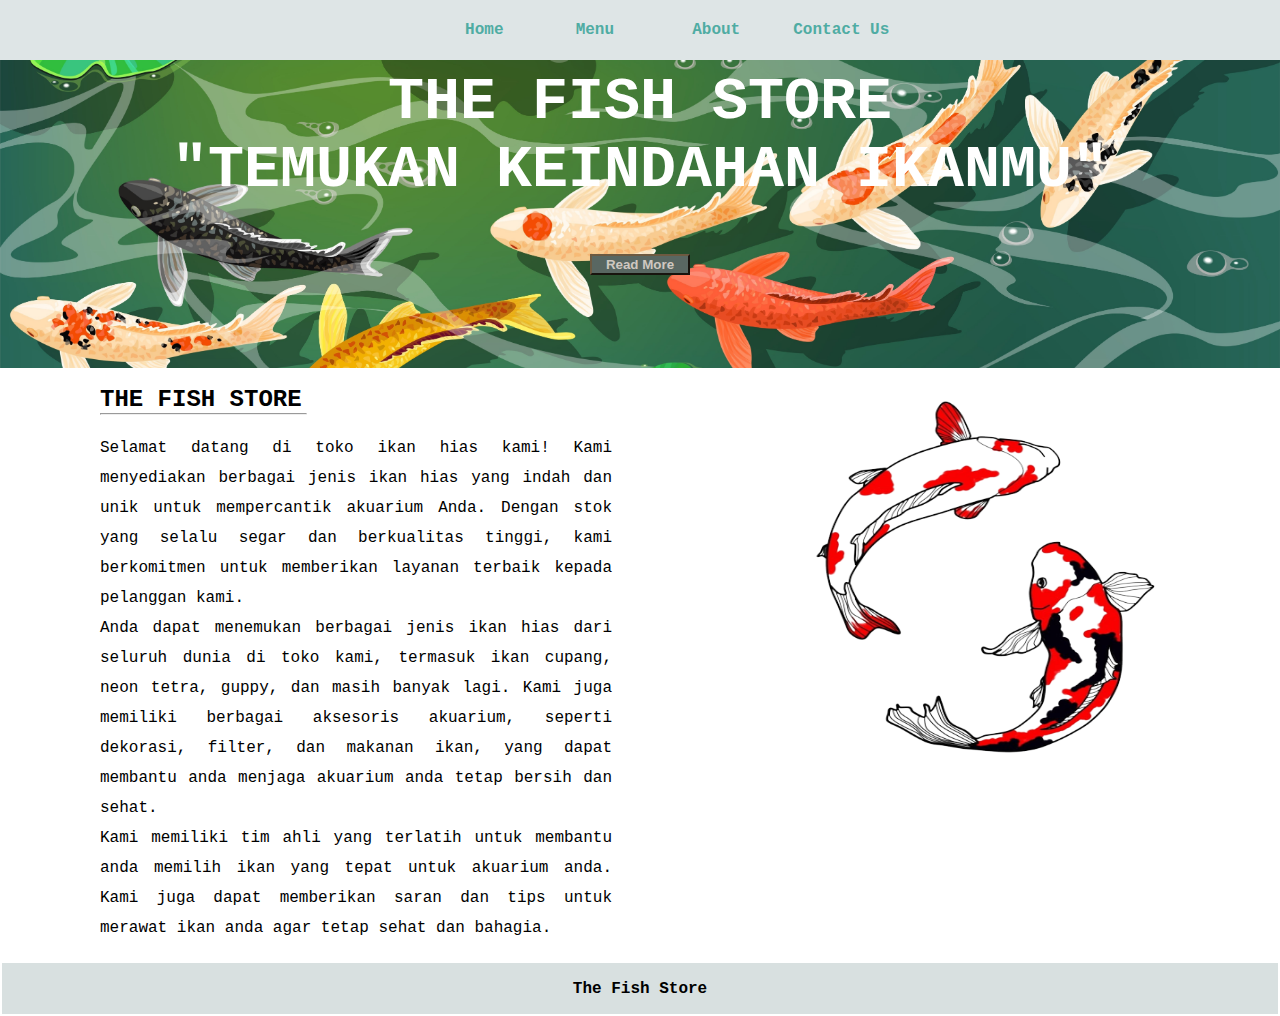
<file: index.html>
<!DOCTYPE html>
<html>

<head>
  <meta charset="utf-8" />
  <meta http-equiv="X-UA-Compatible" content="IE=edge" />
  <meta name="viewport" content="width=device-width, initial-scale=1" />
  <title>Home</title>
</head>

<style>
  * {
    margin: 0;
  }

  body {
    font-family: 'Courier New', Courier, monospace;
    margin: 0;
    padding: 0;
  }

  .header button{
    width:100px;
    border-color: rgb(109, 90, 65);
    background-color: rgb(89, 103, 98);
    color:beige;
    margin-top: 50px;
    cursor: pointer;
  }
  .header a{
    text-decoration: none;
    color:rgb(207,200,192)
  }

  .header {
    background-image: url(img/header-home.jpg);
    height: 300px;
    padding-top: 8px;
    font-size: 60px;
    background-repeat: no-repeat;
    background-size: cover;
    font-family: 'Courier New', Courier, monospace;
    color: rgb(255, 255, 255);
    text-align: center;
  }

  .header img {
    width: 100%;
    height: 340px;
  }

  a {
    color: rgb(79, 172, 163);
    font-weight: bold;
    text-decoration: none;
  }

  .navbar {
    background-color: rgba(143, 168, 170, 0.295);
  }

  .paragraf {
    text-align: justify;
    text-justify: inter-word;
    line-height: 30px;
  }

  .main {
    width: 100%;
  }

  .left {
    margin-left: 100px;
    width: 40%;
    float: left;
  }

  .right img {
    margin-top: 1%;
    width: 400px;
    height: 400px;
    float: right;
    margin-bottom: 1%;
    margin-right: 110px;
  }
</style>

<body>
  <!--Navbar-->
  <div class="navbar">
    <table border="0" cellspacing="20px" width="100%">
      <tr>
        <td width="35%"></td>
        <td align="center">
          <a style="text-decoration: none" href="index.html">Home</a>
        </td>
        <td align="center">
          <a style="text-decoration: none" href="menu.html">Menu</a>
        </td>
        <td align="center">
          <a style="text-decoration: none" href="about.html">About</a>
        </td>
        <td>
          <a style="text-decoration: none" href="contact.html">Contact Us</a>
        </td>
        <td width="20%"></td>
      </tr>
    </table>
  </div>
  <!--End Navbar-->

  <!--Gambar Header-->
  <div class="header">
    <h4>
      THE FISH STORE <br>
      "TEMUKAN KEINDAHAN IKANMU"
    </h4>
    <button>
      <a href="about.html">
        Read More
      </a> 
    </button>
  </div>
  <!--Header End-->

  <!--Main-->
  <div class="main">
    <div class="left">
      <br>
      <h2>THE FISH STORE</h2>
      <hr width="40%" align="left" />
      <br>
      <div class="paragraf">
        Selamat datang di toko ikan hias kami!
        Kami menyediakan berbagai jenis ikan hias yang indah dan unik untuk mempercantik akuarium Anda. Dengan stok yang
        selalu segar dan berkualitas tinggi, kami berkomitmen untuk memberikan layanan terbaik kepada pelanggan
        kami.<br>
        Anda dapat menemukan berbagai jenis ikan hias dari seluruh dunia di toko kami, termasuk ikan cupang, neon tetra,
        guppy, dan masih banyak lagi. Kami juga memiliki berbagai aksesoris akuarium, seperti dekorasi, filter, dan
        makanan ikan, yang dapat membantu anda menjaga akuarium anda tetap bersih dan sehat.<br>
        Kami memiliki tim ahli yang terlatih untuk membantu anda memilih ikan yang tepat untuk akuarium anda. Kami juga
        dapat memberikan saran dan tips untuk merawat ikan anda agar tetap sehat dan bahagia.
      </div>
      <br>
    </div>
    <!--End Main-->
  </div>
  <!--Sidebar-->
  <div class="right">
    <img src="img/gambar-koi.png" alt="Gambar 1" />
  </div>
  <!--End Sidebar-->
  </div>

  <!--Footer-->
  <table style="width: 100%" height="55px">
    <tr>
      <th colspan="3" style="background-color: rgba(121, 148, 148, 0.295);">The Fish Store</th>
    </tr>
  </table>
  <!--End Footer-->
</body>

</html>
</file>
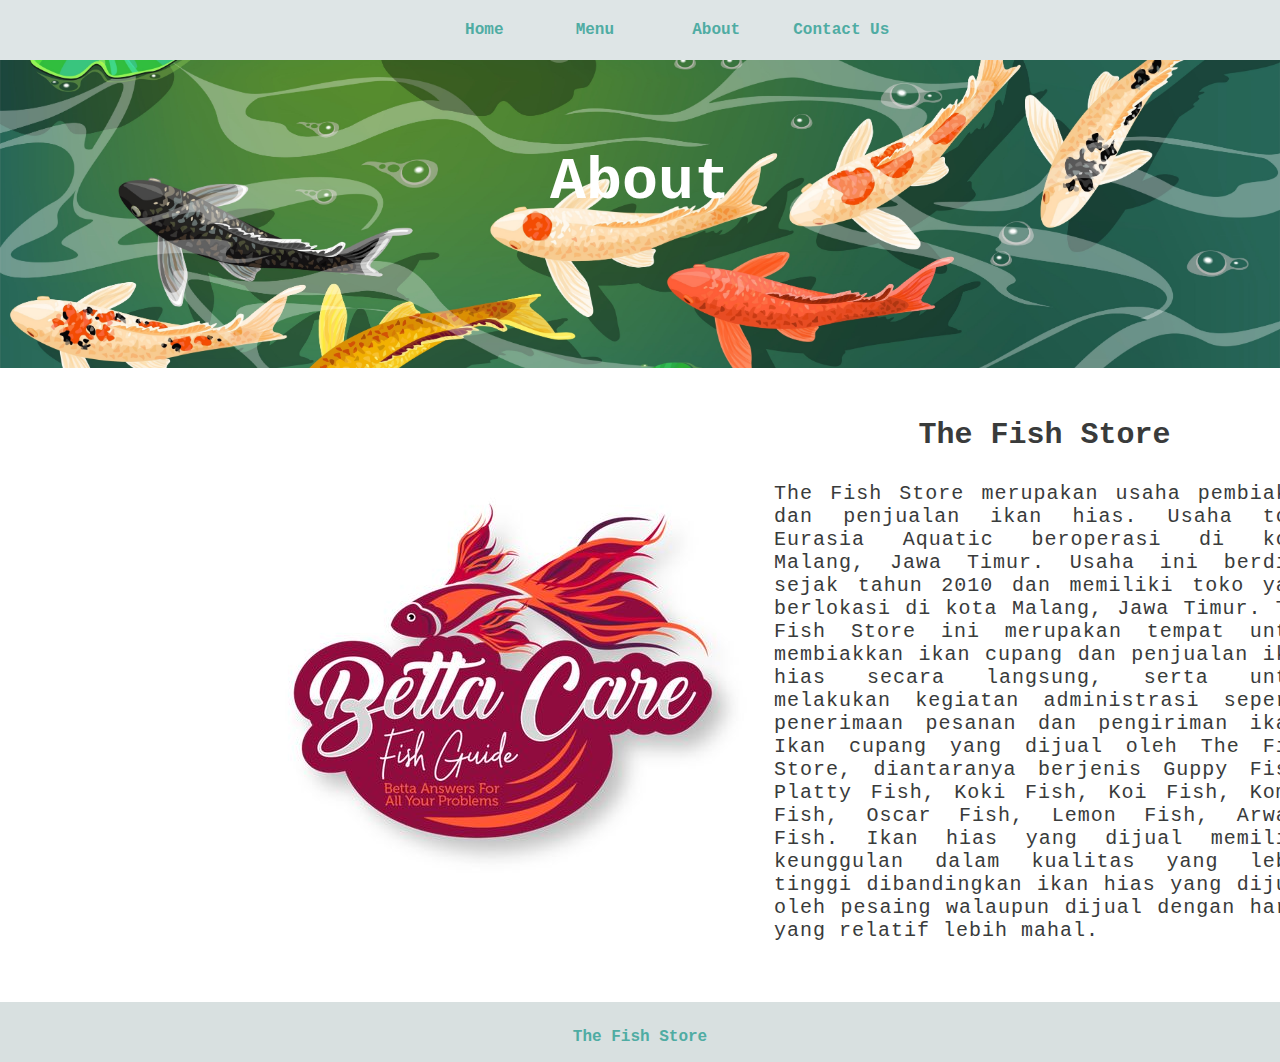
<file: about.html>
<!DOCTYPE html>
<html lang="en">
<head>
    <meta charset="UTF-8">
    <meta http-equiv="X-UA-Compatible" content="IE=edge">
    <meta name="viewport" content="width=device-width, initial-scale=1.0">
    <title>About</title>
    <link rel="stylesheet" href="about.css">
</head>
<body>
    <div class="navbar">
        <table border="0" cellspacing="20px" width="100%">
            <tr>
                <td width="35%"></td>
                <td align="center">
                    <a style="text-decoration: none;" href="index.html">Home</a>
                </td>
                <td align="center">
                    <a style="text-decoration: none;" href="menu.html">Menu</a>
                </td>
                <td align="center">
                    <a style="text-decoration: none;" href="about.html">About</a>
                </td>
                <td> 
                    <a style="text-decoration: none;" href="contact.html">Contact Us</a>
                </td>
                <td width="20%"></td>
            </tr>
        </table>
    </div>

    <div class="header">
        <h4>About</h4>
    </div>
    
    <section class="about">
        <div class="master">
            <img src="img/gitu.jpg">
        <div class="master">
        <div class="text">
            <h5>The Fish Store</h5>
            <p>
                The Fish Store merupakan usaha pembiakan dan penjualan ikan hias. Usaha toko
                Eurasia Aquatic beroperasi di kota Malang, Jawa Timur.
                Usaha ini berdiri sejak tahun 2010 dan memiliki toko yang berlokasi di kota Malang, Jawa Timur.
                The Fish Store ini merupakan tempat untuk membiakkan ikan cupang dan penjualan ikan hias
                secara langsung, serta untuk melakukan kegiatan administrasi seperti penerimaan pesanan dan pengiriman ikan.
                Ikan cupang yang dijual oleh The Fish Store, diantaranya berjenis Guppy Fish, Platty Fish, Koki Fish,
                Koi Fish, Komet Fish, Oscar Fish, Lemon Fish, Arwana Fish. Ikan hias yang dijual memiliki keunggulan dalam kualitas yang lebih tinggi dibandingkan ikan
                hias yang dijual oleh pesaing walaupun dijual dengan harga yang relatif lebih mahal.
            </p>
        </div>
        </div>
    </div>

    <div class="footer">
		<p>The Fish Store</p>
	</div> 
</body>
</html>
</file>
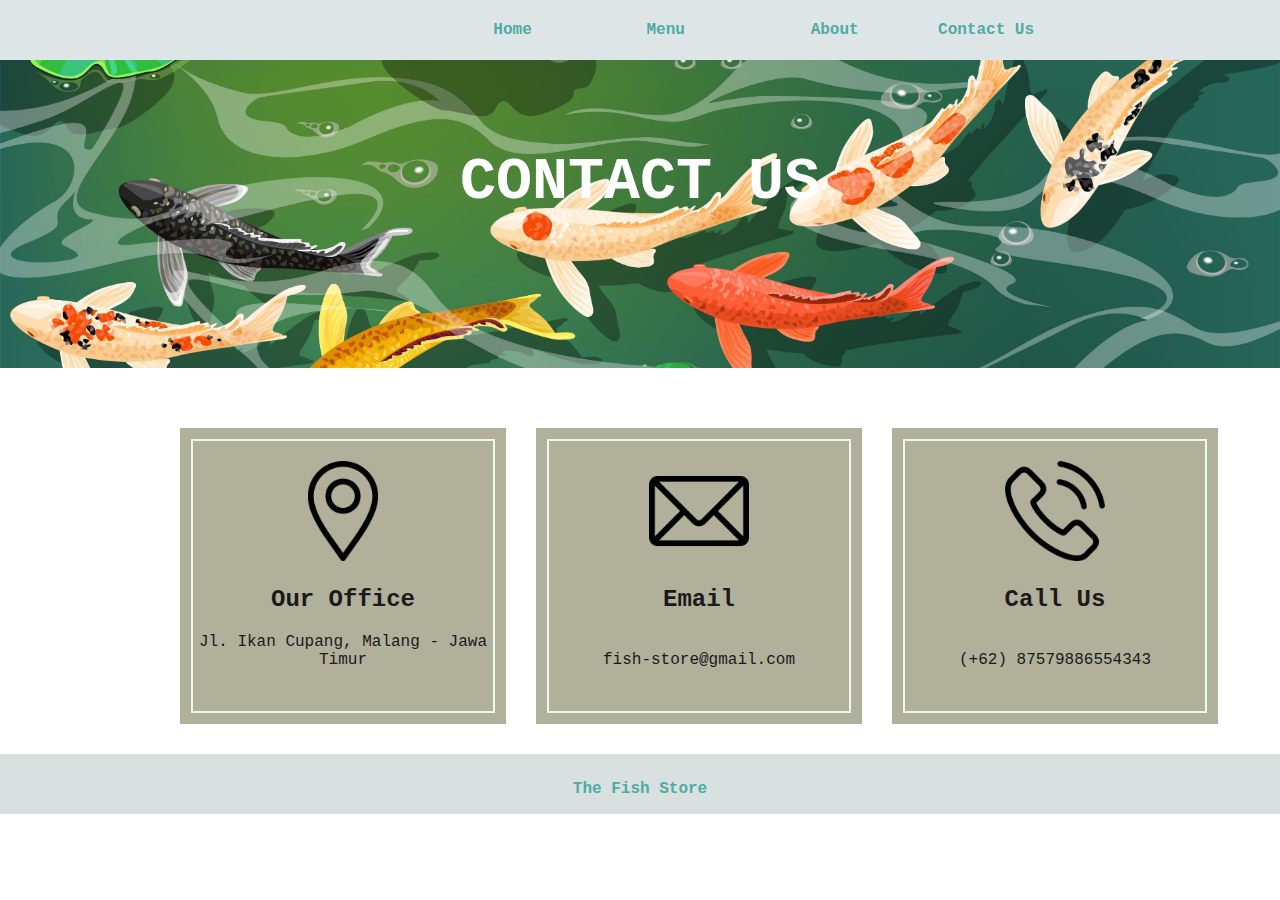
<file: contact.html>
<!DOCTYPE html>
<html lang="en">
<head>
    <meta charset="UTF-8">
    <meta http-equiv="X-UA-Compatible" content="IE=edge">
    <meta name="viewport" content="width=device-width, initial-scale=1.0">
    <title>Contact</title>
    <link rel="stylesheet" href="contact.css">
</head>
<body>
    <div class="navbar">
        <table border="0" cellspacing="20px" width="100%">
            <tr>
                <td width="35%"></td>
                <td align="center">
                    <a style="text-decoration: none;" href="index.html">Home</a>
                </td>
                <td align="center">
                    <a style="text-decoration: none;" href="menu.html">Menu</a>
                <td align="center">
                    <a style="text-decoration: none;" href="about.html">About</a>
                </td>
                <td> 
                    <a style="text-decoration: none;" href="contact.html">Contact Us</a>
                </td>
            </tr>
        </table>
    </div>

    <div class="header">
        <h4>CONTACT US</h4>
    </div>

    <div class="content-contact">   
        <table cellspacing="30px">
            <tr>
                <td class="col">
                    <div class="col-h2">
                        <img width="100px"src="img/location.png">
                        <h2>Our Office</h2>
                        Jl. Ikan Cupang, Malang - Jawa Timur
                    </div>
                </td>
                <td class="col">
                    <div class="col-h2">
                        <img width="100px"src="img/email.png">
                        <h2>Email</h2>
                        <br>
                        fish-store@gmail.com
                    </div>
                </td>
                <td class="col">
                    <div class="col-h2">
                        <img width="100px"src="img/phone-call.png">
                        <h2>Call Us</h2>
                        <br>
                        (+62) 87579886554343
                    </div>
                </td>
            </tr>
        </table>     
    </div>

    <div class="footer">
		<p>The Fish Store</p>
	</div> 
</body>
</html>
</file>
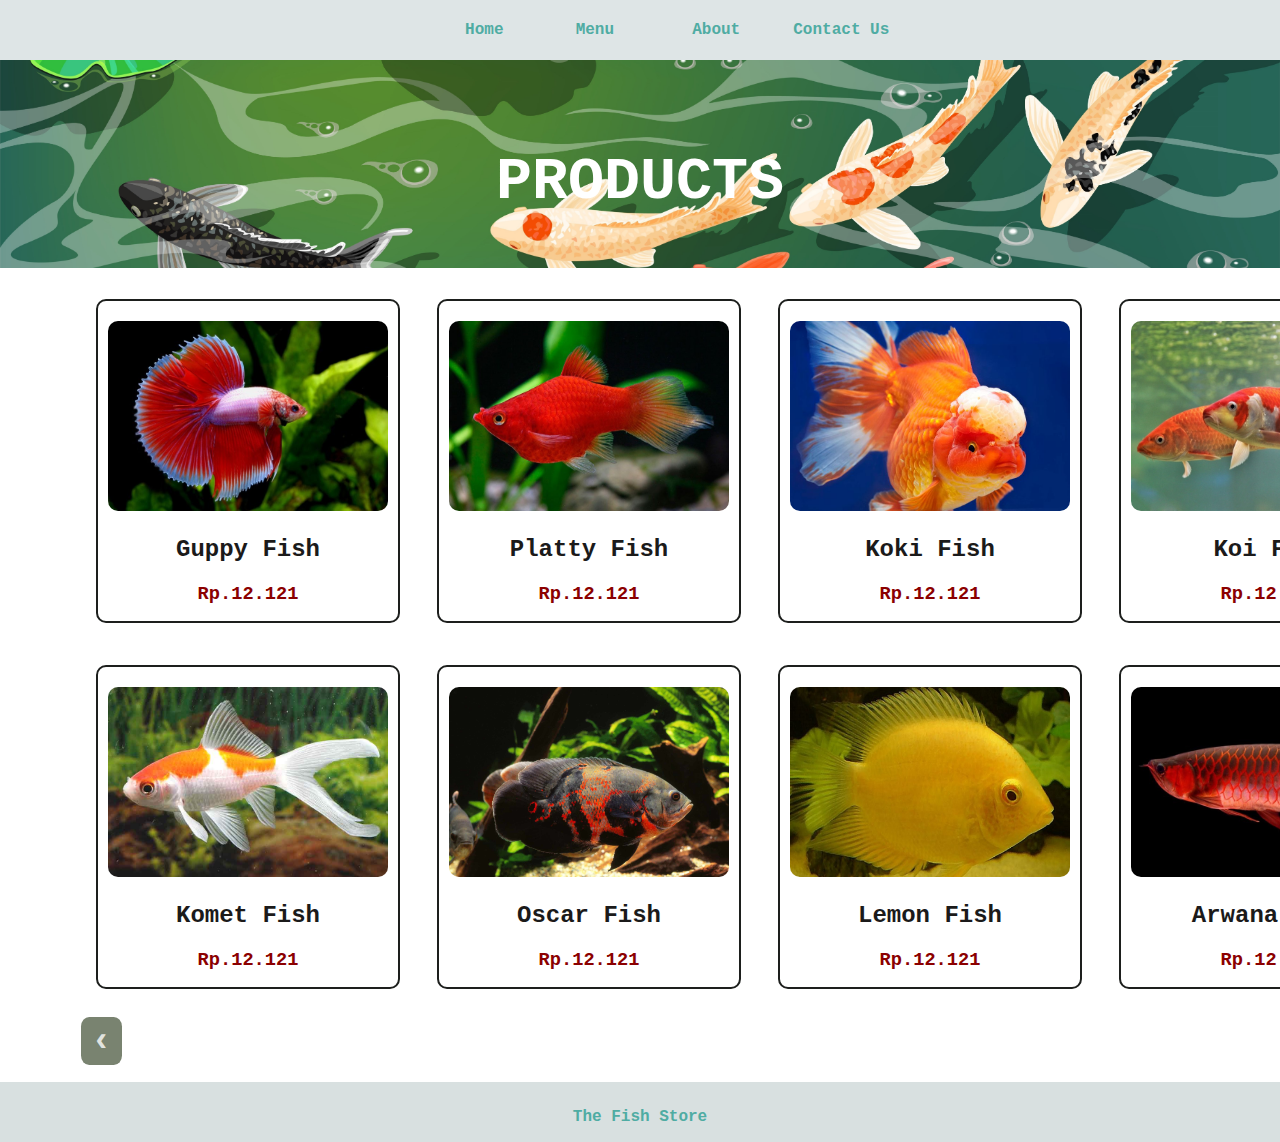
<file: menu.html>
<!DOCTYPE html>
<html lang="en">
<head>
    <meta charset="UTF-8">
    <meta http-equiv="X-UA-Compatible" content="IE=edge">
    <meta name="viewport" content="width=device-width, initial-scale=1.0">
    <title>Menu</title>
    <link rel="stylesheet" href="menu.css">
</head>
<body>
    <div class="navbar">
        <table border="0" cellspacing="20px" width="100%">
            <tr>
                <td width="35%"></td>
                <td align="center">
                    <a style="text-decoration: none;" href="index.html">Home</a>
                </td>
                <td align="center">
                    <a style="text-decoration: none;" href="menu.html">Menu</a>
                <td align="center">
                    <a style="text-decoration: none;" href="about.html">About</a>
                </td>
                <td> 
                    <a style="text-decoration: none;" href="contact.html">Contact Us</a>
                </td>
                <td width="20%"></td>
            </tr>
        </table>
    </div>

    <div class="header">
        <h4>PRODUCTS</h4>
    </div>

    <div class="menu">   
        <table cellspacing="20px">
            <tr>
                <td>
                    <div class="col-h2">
                        <a href="">
                            <img width="280px" height="190px" src="img/ikan-guppy.jpeg">
                        </a>
                        <h2>
                            Guppy Fish
                        </h2>
                        <h3>
                            Rp.12.121
                        </h3>
                    </div>
                </td>
                <td>
                    <div class="col-h2">
                        <a href="">
                            <img width="280px" height="190px" src="img/ikan-platty.png">
                        </a>
                        <h2>
                            Platty Fish
                        </h2>
                         <h3>
                            Rp.12.121
                        </h3>
                    </div>
                </td>
                <td>
                    <div class="col-h2">
                        <a href="">
                            <img width="280px" height="190px"src="img/koki.jpg">
                        </a>
                        <h2>
                            Koki Fish
                        </h2>
                         <h3>
                            Rp.12.121
                        </h3>
                    </div>
                </td>
                <td>
                    <div class="col-h2">
                        <a href="">
                            <img width="280px" height="190px" src="img/koi.jpg">
                        </a>
                        <h2>
                            Koi Fish
                        </h2>
                         <h3>
                            Rp.12.121
                        </h3>
                    </div>
                </td>
            </tr>
            <tr>
                <td>
                    <div class="col-h2">
                        <a href="">
                            <img width="280px" height="190px" src="img/komet.jpg">
                        </a>
                        <h2>
                            Komet Fish
                        </h2>
                         <h3>
                            Rp.12.121
                        </h3>
                    </div>
                </td>
                <td>
                    <div class="col-h2">
                        <a href="">
                            <img width="280px" height="190px" src="img/oskar.jpg">
                        </a>
                        <h2>
                            Oscar Fish
                        </h2>
                         <h3>
                            Rp.12.121
                        </h3>
                    </div>
                </td>
                <td>
                    <div class="col-h2">
                        <a href="">
                            <img width="280px" height="190px"src="img/lemon.jpg">
                        </a>
                        <h2>
                            Lemon Fish
                        </h2>
                         <h3>
                            Rp.12.121
                        </h3>
                    </div>
                </td>
                <td>
                    <div class="col-h2">
                        <a href="">
                            <img width="280px" height="190px" src="img/arwana.jpeg">
                        </a>
                        <h2>
                            Arwana Fish
                        </h2>
                         <h3>
                            Rp.12.121
                        </h3>
                    </div>
                </td>
            <tr>
                <td>
                    <a href="#" class="previous">&#8249;</a>
                </td>
                <td colspan="2"></td>
                <td colspan="2"></td>
                <td>
                    <a href="#" class="next">&#8250;</a>  
                </td>       
            </tr>
        </table>     
    </div>

    <div class="footer">
		<p>The Fish Store</p>
	</div> 
</body>
</html>
</file>
<file: about.css>
body{
    /* background-color: #9b9b94; */
    font-family:'Courier New', Courier, monospace;
    margin:0;
    padding:0;
}
.navbar{
    background-color: rgba(143, 168, 170, 0.295);
}
a{
    color: rgb(79, 172, 163);
    font-weight: bold;
}
.header{
    background-image: url(img/header.jpg);
    height: 300px;
    padding-top: 8px;
    font-size: 60px;
    background-repeat: no-repeat;
    background-size: cover;
    font-family:'Courier New', Courier, monospace;
    color: rgb(255, 255, 255);
    text-align: center;
}

.footer{
    background-color: rgba(121, 148, 148, 0.295);
    color: rgb(79, 172, 163);
    text-align: center;
    padding-top: 10px;
    width: 100%;
    height: 50px;
    bottom:0;
    font-weight: bold;
}

 /* ABOUT */
.about{
    width: 100%;
}
.about img{
    height: auto;
    width: 600px;
}
.text{
    width: 800px;
}

.master{
    width: 100%;
    max-width: 65%;
    margin: auto;
    display: flex;
    align-items: center;
    justify-content: space-around;

}
.master h5{
    color: rgb(57, 59, 59);
    font-size: 30px;
    text-align: center;
    text-transform: capitalize;
    margin-bottom: 30px;
}
.master p{
   color: rgb(57, 59, 59);
    text-align: justify;
    letter-spacing: 1px;
    font-size: 20px;
    margin-bottom: 60px;

}
</file>
<file: contact.css>
body{
    /* background-color: #9b9b94; */
    font-family:'Courier New', Courier, monospace;
    margin:0;
    padding:0;
}
.navbar{
    background-color: rgba(143, 168, 170, 0.295);
}
a{
    color: rgb(79, 172, 163);
    font-weight: bold;
} 
.header{
    background-image: url(img/header.jpg);
    height: 300px;
    padding-top: 8px;
    font-size: 60px;
    background-repeat: no-repeat;
    background-size: cover;
    font-family:'Courier New', Courier, monospace;
    color: rgb(255, 255, 255);
    text-align: center;
}
.content{
    width:100%;
    padding-left: 180px;
}
.dib{
    margin-left: 100px;
}
.footer{
    background-color: rgba(121, 148, 148, 0.295);
    color: rgb(79, 172, 163);
    text-align: center;
    padding-top: 10px;
    width: 100%;
    height: 50px;
    bottom:0;
    font-weight: bold;
}
.row{
    width: 100%;
    padding: 12px 20px;
    border: 1px solid #111010;
    border-radius: 4px;
    box-sizing: border-box;
    background-color: #9b9b94 ;
}

/* Contact */
.content-contact{
    margin-top: 30px;
    margin-left: 150px;
}
.col{
    background-color: #b0b09b ;
}
.col-h2{
    width: 300px;
    height: 250px;
    border: 2px double rgb(234, 251, 234);
    margin: 10px 10px 10px 10px;
    text-align: center;
    padding-top: 20px;
    color: rgb(27, 26, 26);
}
</file>
<file: menu.css>
body{
    /* background-color: #9b9b94; */
    font-family:'Courier New', Courier, monospace;
    margin:0;
    padding:0;
}
.navbar{
    background-color: rgba(143, 168, 170, 0.295);
}
a{
    color: rgb(79, 172, 163);
    font-weight: bold;
} 
.header{
    background-image: url(img/header.jpg);
    height: 200px;
    padding-top: 8px;
    font-size: 60px;
    background-repeat: no-repeat;
    background-size: cover;
    font-family:'Courier New', Courier, monospace;
    color: rgb(255, 255, 255);
    text-align: center;
}
.content-menu{
    margin-left: 50px;
    margin-top:40px;
    margin-right: 100px;

}

.content-menu img{
    width: 270px;
}

.footer{
    background-color: rgba(121, 148, 148, 0.295);
    color: rgb(79, 172, 163);
    text-align: center;
    padding-top: 10px;
    width: 100%;
    height: 50px;
    bottom:0;
    font-weight: bold;
}
.row{
    width: 100%;
    padding: 12px 20px;
    border: 1px solid #111010;
    border-radius: 4px;
    box-sizing: border-box;
    background-color: #9b9b94 ;
}

/* Menu*/
.menu{
    margin-left: 60px;
}
.col-h2{
    width: 300px;
    height: 300px;
    border: 2px double rgb(29, 31, 29);
    border-radius: 10px;
    margin: 10px 0px 10px 15px;
    text-align: center;
    padding-top: 20px;
    color: rgb(27, 26, 26);
}
.col-h2 img{
    border-radius: 10px;
}
.col-h2 h3{
    color: darkred;
    font-weight: bold;
}
.previous, .next{
    text-decoration: none;
    background-color: #798370;
    color: rgba(255, 255, 255, 0.782);
    border-radius: 20%;
    padding: 4px 10px;
    font-size: 35px;
}
</file>
